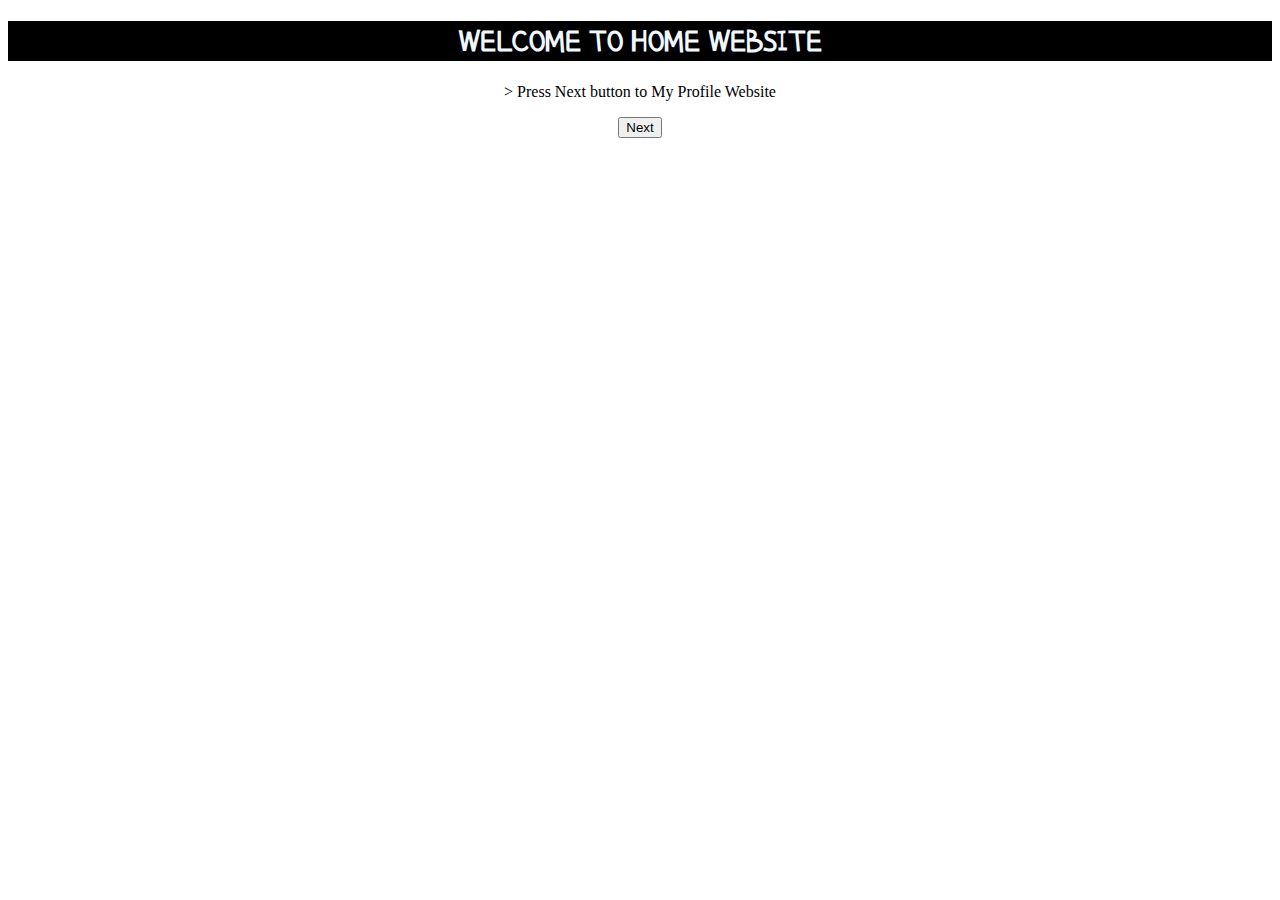
<file: src/views/home02.html>
<!DOCTYPE html>
<html lang="en">
<head>
    <meta charset="UTF-8">
    <meta http-equiv="X-UA-Compatible" content="IE=edge">
    <meta name="viewport" content="width=device-width, initial-scale=1.0">
    <title>My Team Profile</title>
</head>
<body>
<style>
    @import url('https://fonts.googleapis.com/css2?family=Poor+Story&display=swap');
    
    h1 {
        font-family: "Poor Story";
        text-align: center;
        text-transform: uppercase;
        color:aliceblue;
        background-color:black;
        text-shadow:1mm;
    }
    
    button:hover {
        color: rgb(160, 10, 219);
    }
    button:focus {
        color: crimson;
    }
    body {
    background-image:url(https://images2.alphacoders.com/108/1083635.jpg);
    background-size: cover;
}
    </style>
    </head>
    <body>
        <h1>Welcome to home website</h1>
        <center><p>> Press Next button to My Profile Website</p></center>
        <center><button>Next</button></center>
</body>
</html>
</file>
